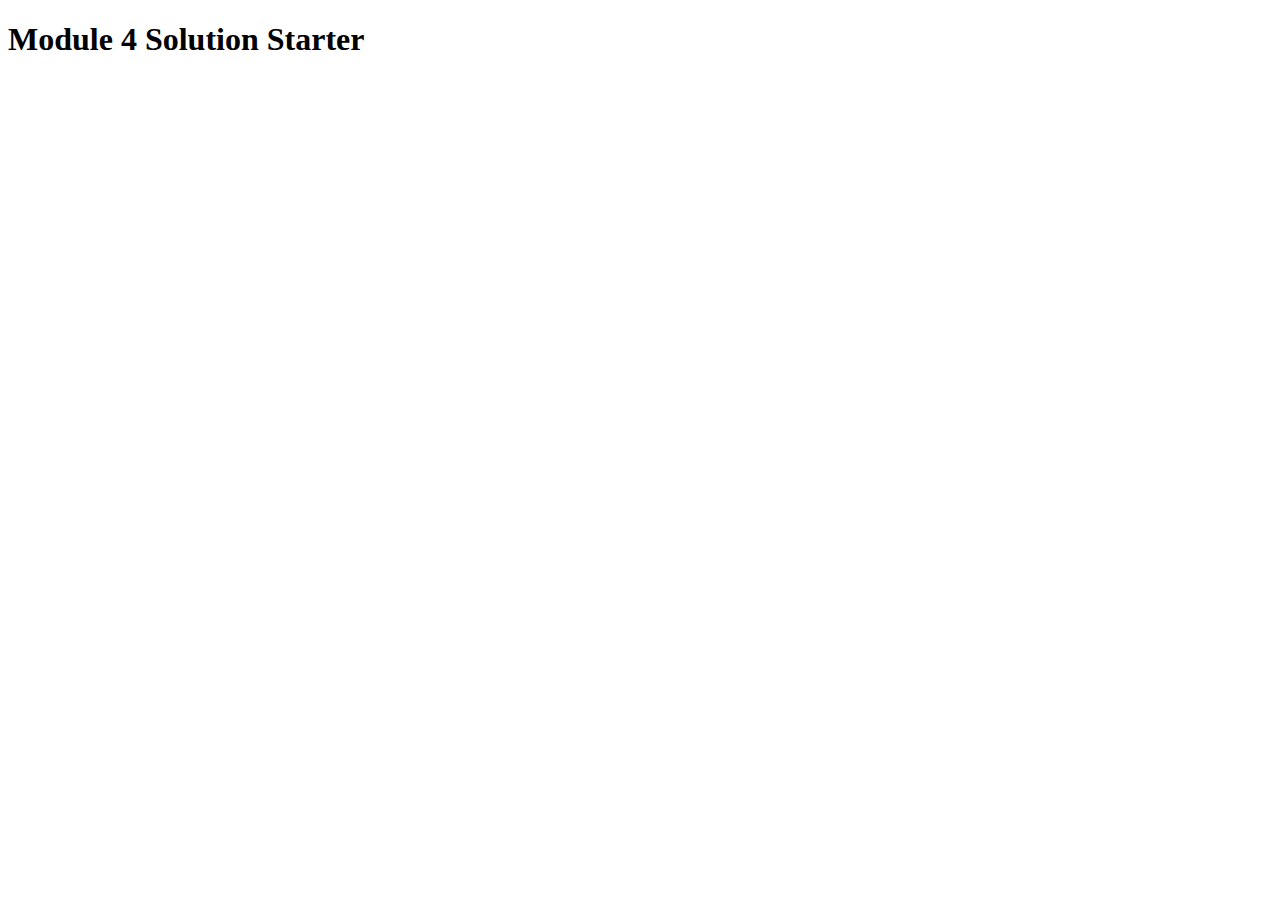
<file: index.html>
<!DOCTYPE html>
<html>
<head>
  <meta charset="utf-8">
  <title>Module 4 Solution Starter</title>
  <script src="SpeakGoodBay.js">hola</script>
  <script src="SpeakGoodBay.js">adios</script>
  <script src="script.js"></script>
</head>
<body>
  <h1>Module 4 Solution Starter</h1>
</body>
</html>
</file>
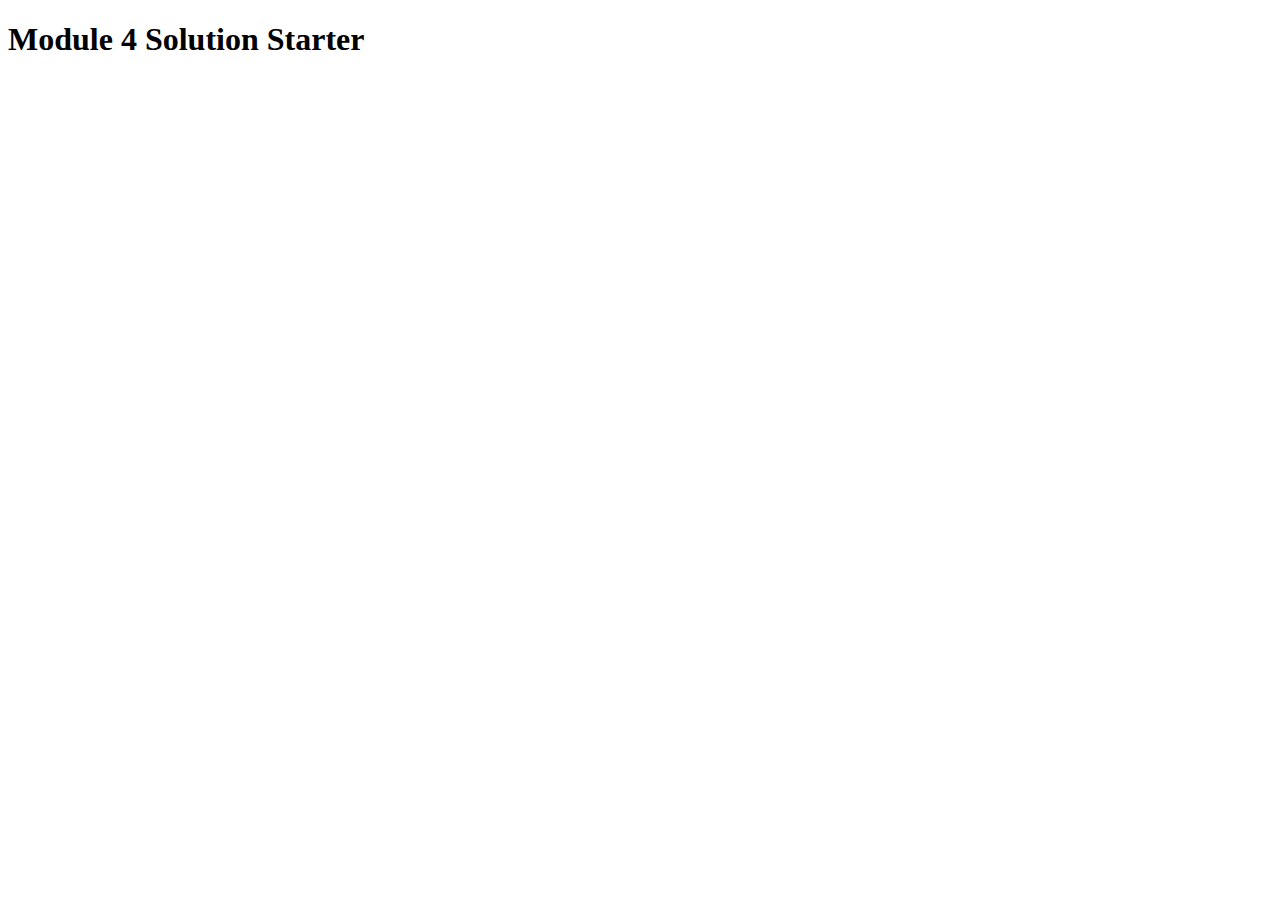
<file: Solucion_Asignacion/index.html>
<!DOCTYPE html>
<html>
<head>
  <meta charset="utf-8">
  <title>Module 4 Solution Starter</title>
  <script src="SpeakGoodBay.js">hola</script>
  <script src="SpeakGoodBay.js">adios</script>
  <script src="script.js"></script>
</head>
<body>
  <h1>Module 4 Solution Starter</h1>
</body>
</html>
</file>
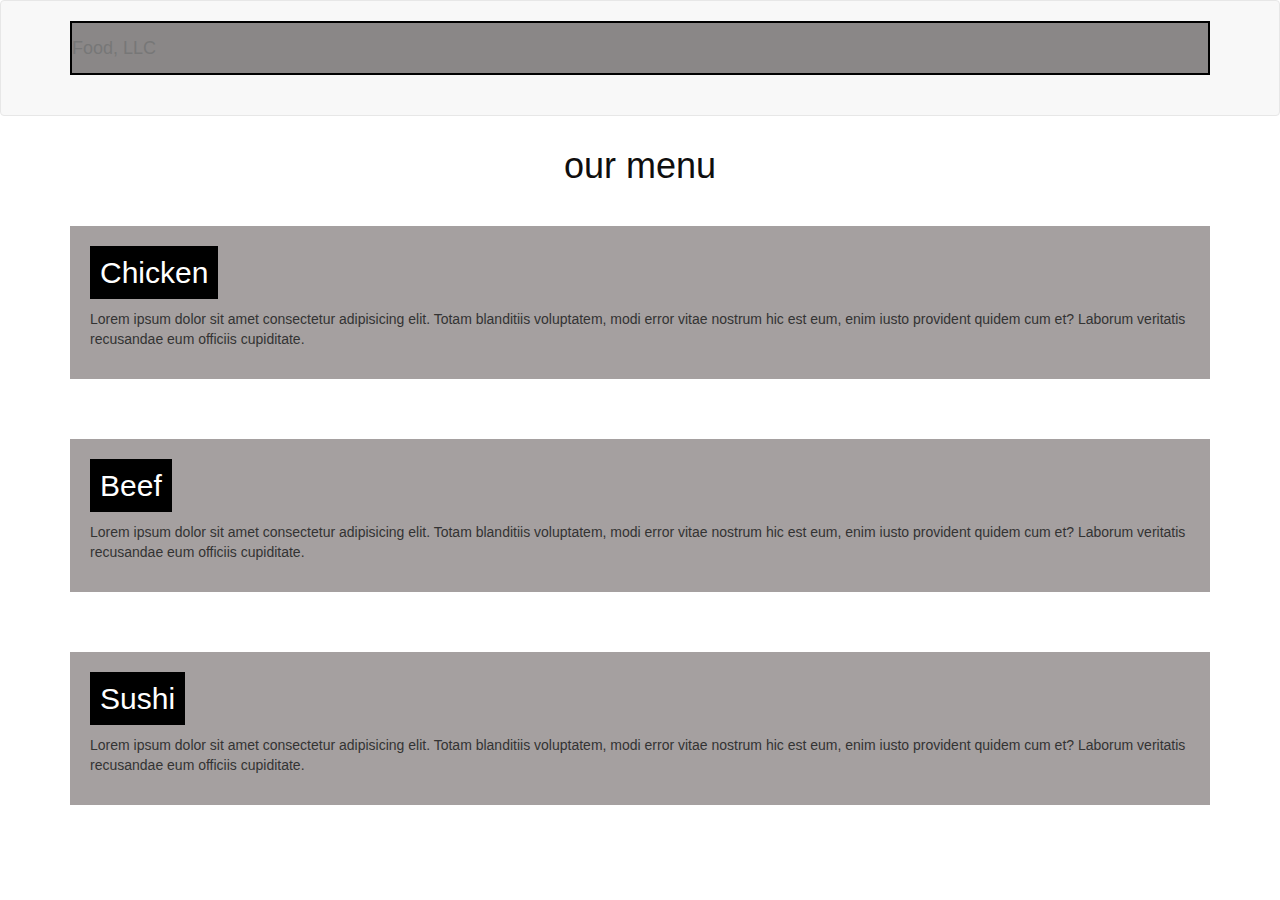
<file: module3.solution.html>
<!DOCTYPE html>
<html lang="en">
<head>
   <title>Assignment module solution</title>
<meta charset="utf-8">
<meta name="viewport" content="width=device-width, initial-scale=1">
<link rel="stylesheet" href="https://maxcdn.bootstrapcdn.com/bootstrap/3.3.7/css/bootstrap.min.css">
    
<style>
* {
  box-sizing: border-box;
}

.container { 
   
   flex-direction: row; 
   display: grid;
   /*grid-template-columns: 200px 1fr;  Columna del menú y columna del contenido */
   grid-gap: 20px; /* Espacio entre las columnas y secciones */
}
.navbar-header{
 background-color: #8a8787;
 color: #fff;
 border:2px solid black; 

}
section.section{
flex-direction: row;
}
.section-wrapper {
   display: flex;
   flex-wrap: nowrap;
   overflow-x: auto;
   margin: 0 -10px;
   }
.menu {
   background-color: #f2f2f2;
   padding: 20px;
   text-align: center;
}

.menu ul {
   list-style: none;
   padding: 0;
   margin: 0;
}
.navbar-brand {
  
   margin-left: 15px;
}
.menu li {
   margin-bottom: 10px;
   text-align: right;
   
}

.menu a {
   text-decoration: none;
   color: #333;
}


.section {
   flex-wrap: wrap-reverse;
   background-color: #a5a0a0;
   padding: 20px;
}
 h2{
    display: inline-block;
    background-color: #000; /* Fondo negro para los títulos */
    color: #fff; /* Texto blanco para los títulos */
    padding: 10px; /* Espacio interno para los títulos */
    margin-top: 0; /* Eliminar margen superior por defecto */
    text-align:center;
   }

h1{ 
   color: #0f0e0e; /* Texto blanco para los títulos */
   padding: 10px; /* Espacio interno para los títulos */
   margin-top: 0; /* Eliminar margen superior por defecto */
   text-align:center;
}
</style>
</head>

<body> 
   <nav class="navbar navbar-default">
      <div class="container">
        <div class="navbar-header">
          <button type="button" class="navbar-toggle" data-toggle="collapse" data-target="#navbar-collapse">
            <span class="sr-only">Toggle navigation</span>
            <span class="icon-bar"></span>
            <span class="icon-bar"></span>
            <span class="icon-bar"></span>
          </button>
          <a class="navbar-brand" href="#">Food, LLC</a>
        </div>
        <div class="collapse navbar-collapse" id="navbar-collapse">
          <ul class="nav navbar-nav navbar-right visible-xs">
            <li><a href="#">Chicken</a></li>
            <li><a href="#">Beef</a></li>
            <li><a href="#">Sushi</a></li>
          </ul>
        </div>
      </div>
    </nav>   
    <h1>our menu</h1>
    <div class="container">
        
        <section class="section">
           <h2>Chicken</h2>
           <p>Lorem ipsum dolor sit amet consectetur adipisicing elit.
            Totam blanditiis voluptatem, modi error vitae nostrum hic 
            est eum, enim iusto provident quidem cum et? Laborum veritatis
             recusandae eum officiis cupiditate.</p>
        </section>
        <br>
        <section class="section">
           <h2>Beef</h2>
           <p>Lorem ipsum dolor sit amet consectetur adipisicing elit.
            Totam blanditiis voluptatem, modi error vitae nostrum hic 
            est eum, enim iusto provident quidem cum et? Laborum veritatis
             recusandae eum officiis cupiditate.</p>
        </section>
        <br>
        <section class="section">
           <h2>Sushi</h2>
           <p>Lorem ipsum dolor sit amet consectetur adipisicing elit.
            Totam blanditiis voluptatem, modi error vitae nostrum hic 
            est eum, enim iusto provident quidem cum et? Laborum veritatis
             recusandae eum officiis cupiditate.</p>
        </section>
    </div>

  <script src="https://code.jquery.com/jquery-3.3.1.min.js"></script>
 <script src="https://maxcdn.bootstrapcdn.com/bootstrap/3.3.7/js/bootstrap.min.js"></script>


</body>
</html>
</file>
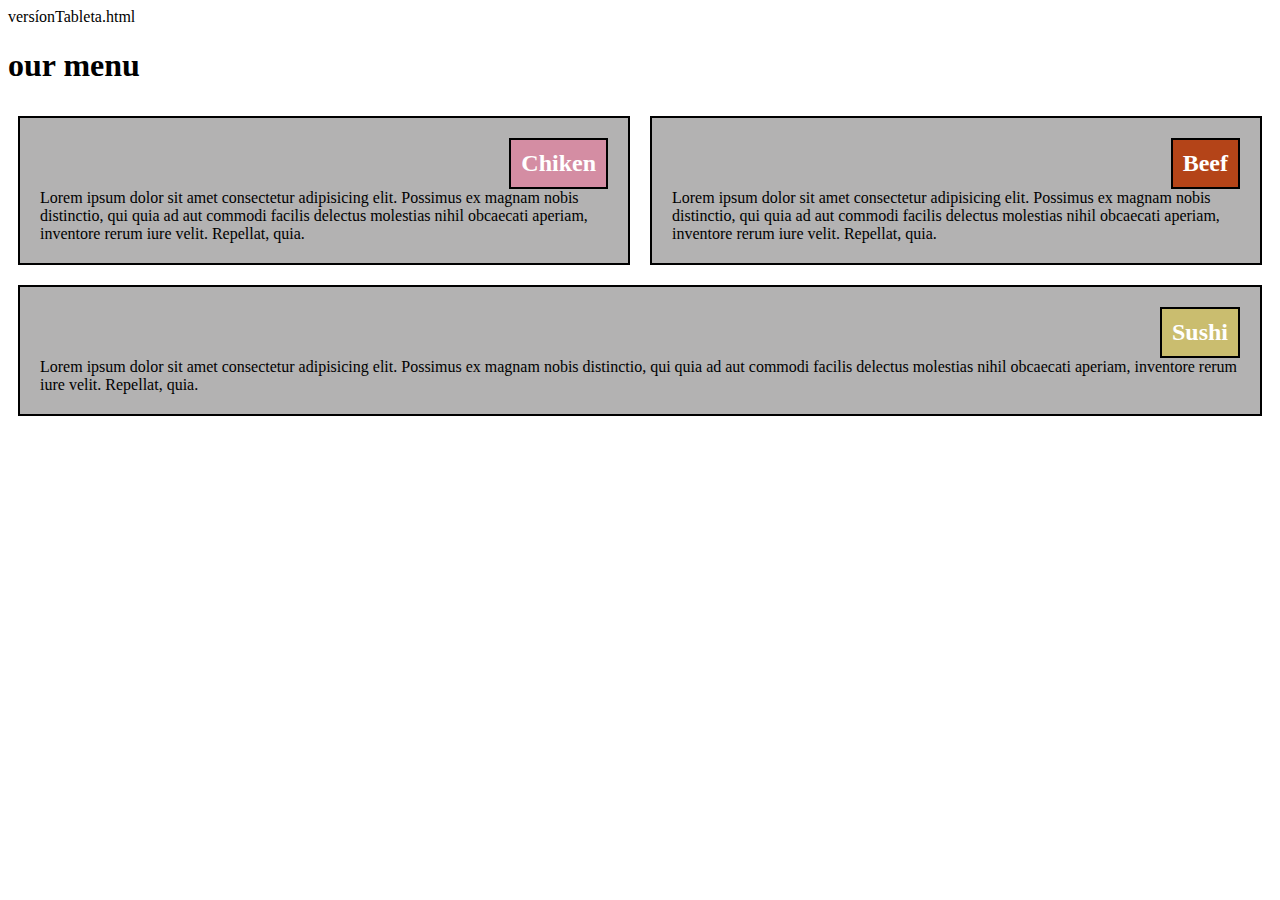
<file: Solucion_versionTableta.html>
versíonTableta.html
<!DOCTYPE html>
<html lang="en">
    <head>
        <meta charset="utf-8">
        <meta name="viewport" content="width=device-width, initial-scale=1">
    
<style>
  .container {
  display: flex;
  flex-wrap: wrap;
}

.section {
  flex: 1;
  margin: 10px;
  padding: 20px;
  background-color: #aaa9a9e5;
  border:2px solid black;
}

.full-width {
  flex-basis: 100%;
}

.section-header {
  text-align: right;
}

.section-header h2 {
    display: inline-block;
    border:2px solid black;
  margin: 0;
  color: #fff;
  background-color: blue;
  padding: 10px;
}

.section-content p {
  margin: 0;
}

@media (min-width: 768px) and (max-width: 991px) {
  .section {
    float: left;
    flex-basis: calc(50% - 20px); /* Cada sección ocupa el 50% del ancho menos los márgenes */
  }

  .full-width {
    flex-basis: 100%; /* La tercera sección ocupa el 100% del ancho */
  }
}
.section:nth-child(1) .section-header h2 {
  background-color: rgb(212, 141, 163); /* Color de fondo para el título de la sección 1 */
}

.section:nth-child(2) .section-header h2 {
  background-color: rgb(180, 68, 24); /* Color de fondo para el título de la sección 2 */
}

.section:nth-child(3) .section-header h2 {
  background-color: rgb(202, 189, 111); /* Color de fondo para el título de la sección 3 */
}


</style>
</head>
<body>
    <h1>our menu</h1>
    <div class="container">
        <div class="section">
          <div class="section-header">
            <h2>Chiken</h2>
          </div>
          <div class="section-content">
            <p>Lorem ipsum dolor sit amet consectetur adipisicing 
                elit. Possimus ex magnam nobis distinctio, qui quia 
                ad aut commodi facilis delectus molestias nihil 
                obcaecati aperiam, inventore rerum iure velit. 
                Repellat, quia.</p>
          </div>
        </div>
        <div class="section">
          <div class="section-header">
            <h2>Beef</h2>
          </div>
          <div class="section-content">
            <p>Lorem ipsum dolor sit amet consectetur adipisicing 
                elit. Possimus ex magnam nobis distinctio, qui quia 
                ad aut commodi facilis delectus molestias nihil 
                obcaecati aperiam, inventore rerum iure velit. 
                Repellat, quia.</p>
          </div>
        </div>
        <div class="section full-width">
          <div class="section-header">
            <h2>Sushi</h2>
          </div>
          <div class="section-content">
            <p>Lorem ipsum dolor sit amet consectetur adipisicing 
                elit. Possimus ex magnam nobis distinctio, qui quia 
                ad aut commodi facilis delectus molestias nihil 
                obcaecati aperiam, inventore rerum iure velit. 
                Repellat, quia.</p>
          </div>
        </div>
      </div>

</body>
</html>
</file>
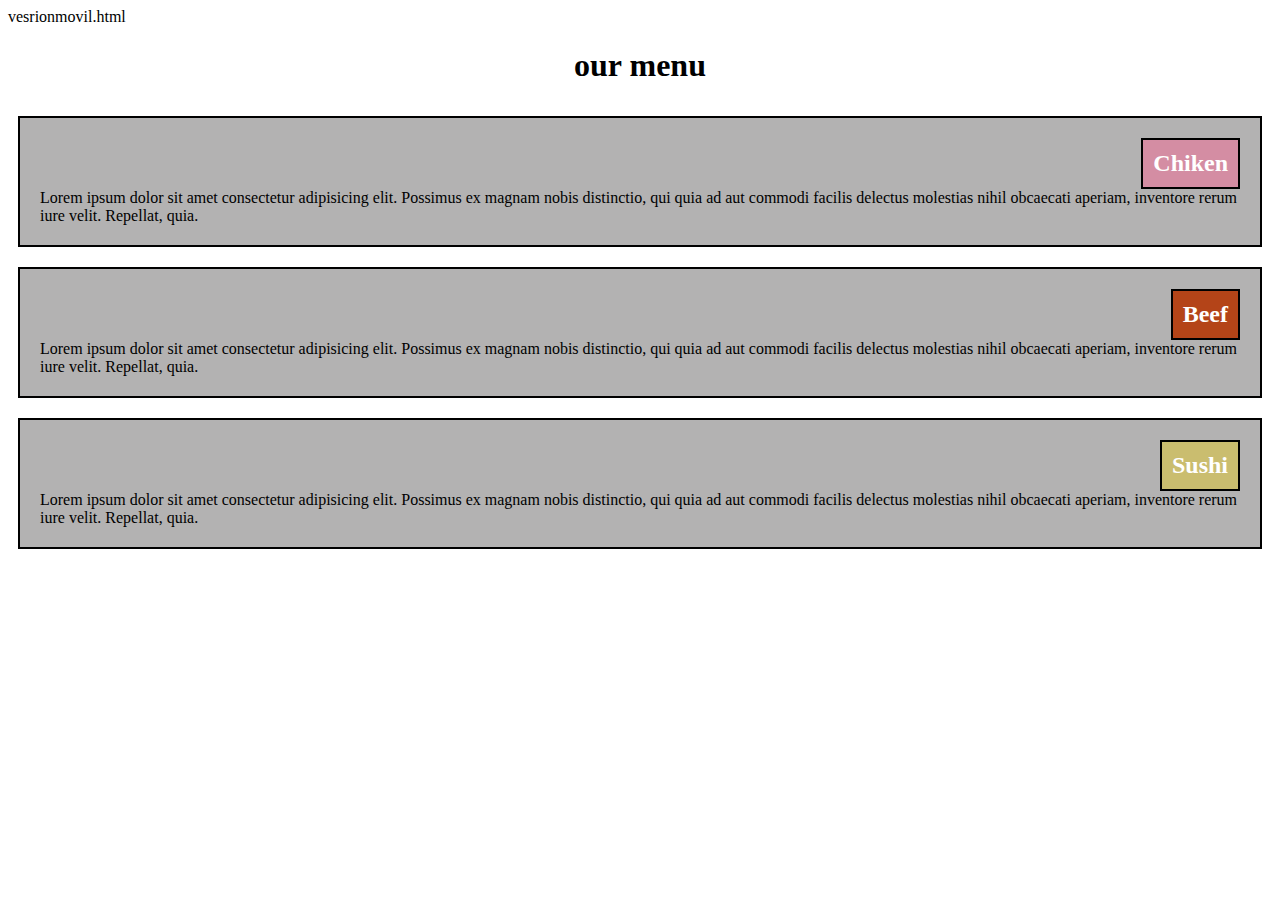
<file: versionmovil.html>
vesrionmovil.html
<!DOCTYPE html>
<html lang="en">
<head>
  <meta charset="utf-8">
  <meta name="viewport" content="width=device-width, initial-scale=1">

  <style>
    body{
     align-items: center;
     height: 100vh;
    }
    h1{
     text-align: center;
    }
    .container {
      display: flex;
      flex-direction: column; /* Cambiar la dirección del flujo a vertical */
      flex: 1 1 300px;
    }

    .section {
      flex: 1;
      margin: 10px;
      padding: 20px;
      background-color: #aaa9a9e5;
      border: 2px solid black;
    }

    .full-width {
      flex-basis: 50%;
    }

    .section-header {
      text-align: right;
    }

    .section-header h2 {
      display: inline-block;
      border: 2px solid black;
      margin: 0;
      color: #fff;
      background-color: blue;
      padding: 10px;
    }

    .section-content p {
      margin: 0;
    }

    @media (max-width: 767px) {
      .section {
        flex-basis: 100%; /* Cada sección ocupa el 100% del ancho en la vista móvil */
      }

      .full-width {
        flex-basis: 100%; /* La tercera sección ocupa el 100% del ancho */
      }

      .section-header {
        text-align: left; /* Alinear el título a la izquierda en la vista móvil */
      }
    }

    .section:nth-child(1) .section-header h2 {
      background-color: rgb(212, 141, 163); /* Color de fondo para el título de la sección 1 */
    }

    .section:nth-child(2) .section-header h2 {
      background-color: rgb(180, 68, 24); /* Color de fondo para el título de la sección 2 */
    }

    .section:nth-child(3) .section-header h2 {
      background-color: rgb(202, 189, 111); /* Color de fondo para el título de la sección 3 */
    }
  </style>
</head>
<body>
  <h1>our menu</h1>
  <div class="container">
    <div class="section">
      <div class="section-header">
        <h2>Chiken</h2>
      </div>
      <div class="section-content">
        <p>Lorem ipsum dolor sit amet consectetur adipisicing elit. Possimus ex magnam nobis distinctio, qui quia ad aut commodi facilis delectus molestias nihil obcaecati aperiam, inventore rerum iure velit. Repellat, quia.</p>
      </div>
    </div>
    <div class="section">
      <div class="section-header">
        <h2>Beef</h2>
      </div>
      <div class="section-content">
        <p>Lorem ipsum dolor sit amet consectetur adipisicing elit. Possimus ex magnam nobis distinctio, qui quia ad aut commodi facilis delectus molestias nihil obcaecati aperiam, inventore rerum iure velit. Repellat, quia.</p>
      </div>
    </div>
    <div class="section full-width">
      <div class="section-header">
        <h2>Sushi</h2>
      </div>
      <div class="section-content">
        <p>Lorem ipsum dolor sit amet consectetur adipisicing elit. Possimus ex magnam nobis distinctio, qui quia ad aut commodi facilis delectus molestias nihil obcaecati aperiam, inventore rerum iure velit. Repellat, quia.</p>

</body>

</html>
</file>
